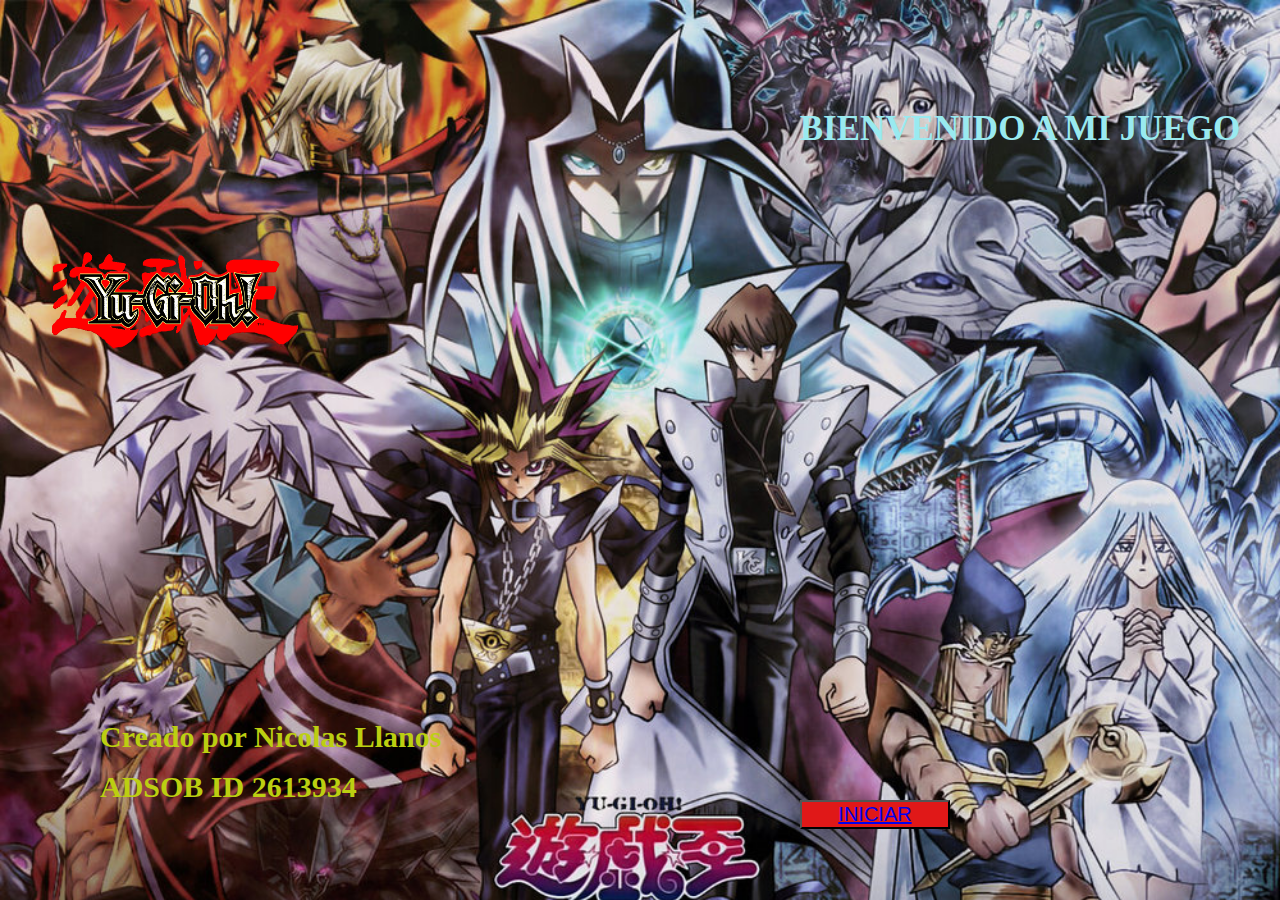
<file: index.html>
<!DOCTYPE html>
<html lang="en">
<head>
    <meta charset="UTF-8">
    <meta http-equiv="X-UA-Compatible" content="IE=edge">
    <meta name="viewport" content="width=device-width, initial-scale=1.0">
    <link rel="stylesheet" href="style.css"> 
    <script src="juego.js"></script>
    <title>Document</title>
</head>
<body class="bodyp">
    <div class="div1">
        <!-- legeneramos un mensaje a la pantalla principal del juego -->
        <h2 id="titulo1">BIENVENIDO A MI JUEGO</h2>
        <div id="letrero"><img id="letrero1" src="img/letrero.webp" alt=""></div>
        <!-- en esta parte ponemos en pantalla un boton para iniciar el juego-->
        <button id="boton1"><a href="ataqueyo.html">INICIAR</a></button>
    </div>
    <h1 id="create">Creado por Nicolas Llanos</h1>
    <h1 id="ficha">ADSOB ID 2613934</h1>
</body>
</html>
</file>
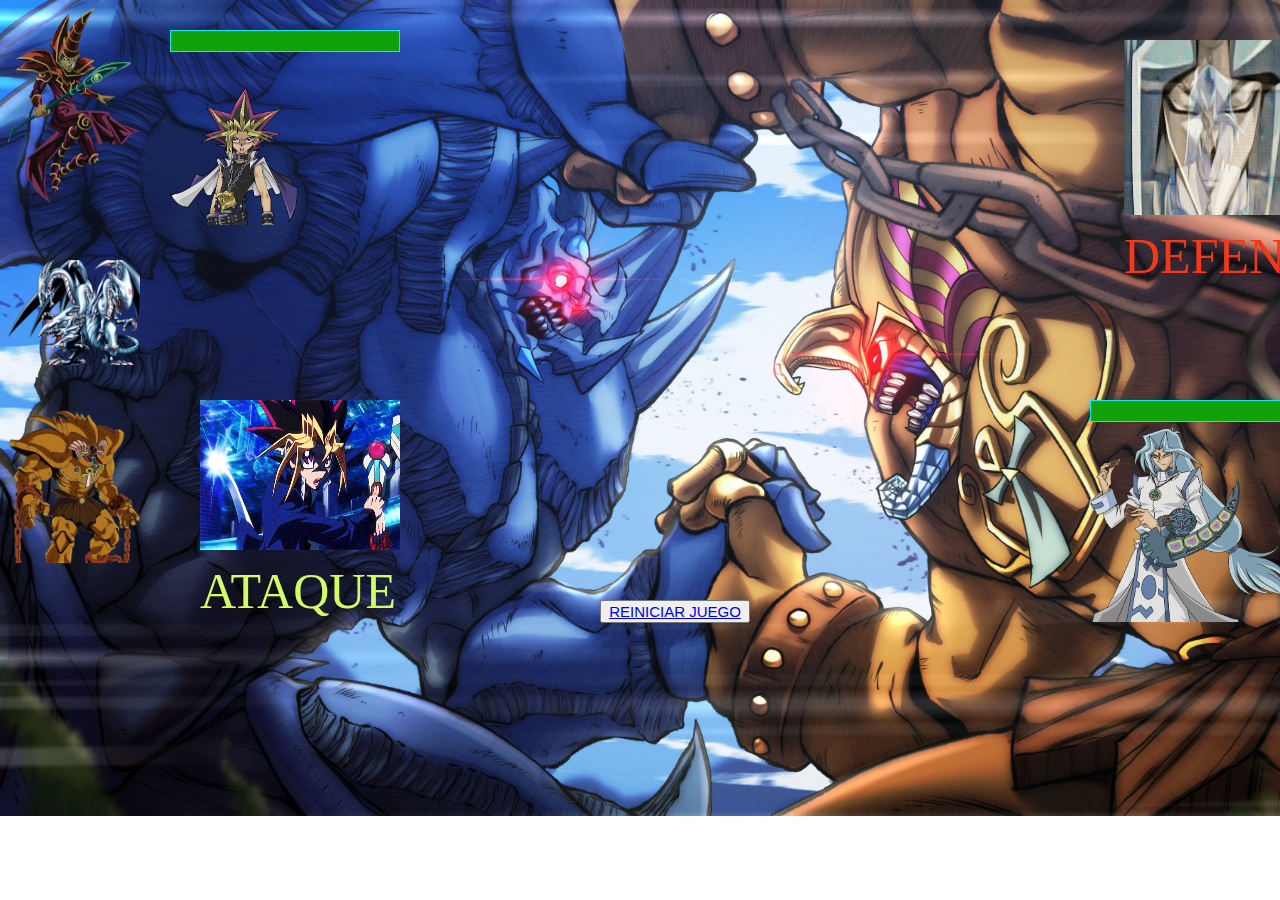
<file: ataqueyo.html>
<!DOCTYPE html>
<html lang="en">
<head>
    <meta charset="UTF-8">
    <meta http-equiv="X-UA-Compatible" content="IE=edge">
    <meta name="viewport" content="width=device-width, initial-scale=1.0"> 
    <link rel="stylesheet" href="style.css"> 
    <script src="juego.js"></script>
    <title>Document</title>
</head>
<body class="bodys">
    <!--en este espacio vamos a imprimir en pantalla los eventos que ocurren a medida que el juego se ejecuta-->
    <div id="mensaje" style="display: none;">

    </div>
    <!-- en esta parte ponemos en pantalla la imagen predeterminada del jugador y el div para la barra de salud -->
    <div id="yo">

    <div class="bar-container">
    <div class="bar" id="vidayo"></div>
    </div>

    <img id="yugi" src="img/yugimoto.png" alt="">
    </div>

    <!-- en este div generamos los elementos que van a interactuar en pantalla para realizar un ataque tambien contiene dos botones de consulta-->
    <div id="jugador1">
        
        <div id="ataque1"><img src="img/magooscuro2.png" alt="" onclick="ataqueEnemigo(10,'el mago oscuro'), cambiarTurno();"></div>
        <div id="ataque2"><img src="img/dragonazul.png" alt="" onclick="ataqueEnemigo(20,'el dragon de ojos azules'), cambiarTurno();"></div>
        <div id="ataque3"><img src="img/exodia.png" alt="" onclick="ataqueEnemigo(30,'exodia'), cambiarTurno();"></div>

        <div id="ataquea">
            <img id="ataqueb" src="img/ataque.gif" alt="">
            ATAQUE
        </div>

        <div id="defensac">
            <img id="defensad" src="img/defensa2.gif" alt="">
            DEFENSA
        </div>
    </div>
    
    <!-- en esta parte ponemos en pantalla la imagen predeterminada del enemigo y el div para la barra de salud -->
    <div id="enemigo">

    <div class="bar-container">
    <div class="bar" id="vidaenemigo"></div>
    </div>

    <img id="dartz" src="img/dartzenemigo.webp" alt="">
    </div>

    <!-- en este div generamos los elementos que van a interactuar en pantalla para realizar una defensa tambien contiene dos botones de consulta-->
    <div id="jugador2" style="display: none;">
        
        <div id="defensa1"><img src="img/murodesombra.webp" alt="" onclick="escudoDefensor(10,'el muro de sombras'), cambiarTurno();"></div>
        <div id="defensa2"><img src="img/Shogun.png" alt="" onclick="escudoDefensor(20,'shongun'), cambiarTurno();"></div>
        <div id="defensa3"><img src="img/divinoarsenal.png" alt="" onclick="escudoDefensor(30,'el divino arsenal'), cambiarTurno();"></div>

        <div id="defensaa">
            <img id="defensab" src="img/defensa.gif" alt="">
            DEFENSA
        </div>

        <div id="ataquec">
            <img id="ataqued" src="img/ataque2.gif" alt="">
            ATAQUE
        </div>
    </div>

    <!-- en este div como tal generamos en pantalla la finalizacion del juego y mostramos en pantalla cuando el jugador pierda-->
    <div>
    <div id="perdedor" style="display: none;">
            LO SENTIMOS HAS PERDIDO  TU ENEMIGO HA GANADO BUENA SUERTE A LA PROXIMA GUERRERO
    </div>
    <button id="boton4"><a href="index.html">REINICIAR JUEGO</a></button>
    </div>
    <!-- en este div como tal generamos en pantalla la finalizacion del juego y mostramos en pantalla cuando el jugador gane-->
    <div id="ganador" style="display: none;">
            EXCELENTE HAS GANADO ERES EL MEJOR
    <button id="boton4"><a href="index.html">REINICIAR JUEGO</a></button>
    </div>
</body>
</html>
<!--ataqueEnemigo,2000,-->
</file>
<file: style.css>
/* le ponemos el estilo a las figuras paara ataque y defensa*/
div img{
    width: 12%;
}
div {
 font-size: 4em;}
div img:hover{
    width: 8%;
    motion: rotation 120grad;
}
/* le ponemos el estilo al body principal*/
.bodyp{
    background-image:url(img/fondo\ 1.jpg);
    background-size:cover;
    background-repeat: no-repeat;
}
    

/* le ponemos el estilo al body donde se desarrolla el juego*/
.bodys{
    background-image:url(img/fondo2.jpg);
    background-size: cover;
    background-repeat: no-repeat;
}

/* le ponemos el estilo al titulo de la pagina principal*/
#titulo1{
    text-align: center;
    position: absolute;
    top: 80px;
    left: 20px;
    width: 2000px;
    font-size: 35px;
    color: #99eaf0;
    font-family:cursive;
}

/* le ponemos el estilo al boton de la pagina principal*/
#boton1{
    position: absolute;
    top: 800px;
    left: 800px;
    width: 150px;
    background-color: #e01818;
    font-size: 20px;

}

/* le ponemos el estilo al div que contiene la imagen del enemigo*/
#enemigo{
    position: absolute;
    top: 400px;
    left: 1090px;
    width: 350px;
}

/* le ponemos el estilo al div que contiene la imagen del jugador principal*/
#yo{
    position: absolute;
    top: 30px;
    left: 170px;
    width: 350px;
}

/* le ponemos el estilo al tamaño de la imagen del enemigo*/
#dartz{
    width: 200px;
    height: 200px;
}

/* le ponemos el estilo al tamaño de la imagen del jugador principal*/
#yugi{
    width: 2em;
}

/* le ponemos el estilo a la caja de texto que almacena el mensaje de ataque o defensa*/
#mensaje{
    position: absolute;
    top: 260px;
    left: 260px;
    width: 700px;
    margin: 20px;
    padding: 20px;
    border: 2px solid #2ec442;
    background-color: rgb(203, 228, 61);
    font-size: 19px;
}

/* le ponemos el estilo al boton que puede reiniciar el juego */
#boton4{
    position: absolute;
    top: 600px;
    left: 600px;
    width: 150px;
    font-size: 15px;
}

/* le ponemos el estilo a la caja de texto que almacena el mensaje del perdedor*/
#perdedor{
    position: absolute;
    top: 260px;
    left: 160px;
    width: 1000px;
    margin: 20px;
    padding: 20px;
    border: 2px solid #2ec442;
    background-color: rgb(236, 234, 102);
    font-size: 30px;
}

/* le ponemos el estilo a la caja de texto que almacena el mensaje del ganador*/
#ganador{
    position: absolute;
    top: 260px;
    left: 160px;
    width: 1000px;
    margin: 20px;
    padding: 20px;
    border: 2px solid #2ec442;
    background-color: rgb(236, 234, 102);
    font-size: 30px;
}

/* desde esta linea hasta la 142 le damos estilo a las barras de salud de los personajes para que se reprersente se resta en pantalla*/
.bar{
    background-color: #0e2397;
    padding: 10px;
}

.bar-container{
    width: 65%;
    height: 20px;
    border: 1px solid #11e9f0;
    overflow: hidden;
}

.bar{
    background-color: rgb(16, 161, 11);
    height: 20px;
    transition: width 0.3s ease;
}

.bar.red{
    background-color: red;
}

/*en estos ultimos le damos estilos a la iomagen de yugi oh de la pagina principal*/
#letrero{
    position: absolute;
    top: 250px;
    left: 50px;
    width: 10px;
    font-size: 45px;
}

#letrero1{
    width: 250px;
    height: 100px;
}

/* en estos estilos configuramos el item que nos indica el ataque del jugador*/
#ataquea{
    position: absolute;
    top: 400px;
    left: 200px;
    width: 150px;
    font-size: 50px;
    color: #d3fc64;
}

#ataqueb{
    width: 200px;
    height: 150px;
}

/* en estos estilos configuramos el item que nos indica la defensa del jugador*/
#defensaa{
    position: absolute;
    top: 400px;
    left: 200px;
    width: 150px;
    font-size: 50px;
    color: #d3fc64;
}

#defensab{
    width: 200px;
    height: 150px;
}

/* en estos estilos configuramos el item que nos indica la defensa del enemigo*/
#defensac{
    position: absolute;
    top: 40px;
    left: 1124px;
    width: 150px;
    font-size: 50px;
    color: #f33919;
}

#defensad{
    width: 175px;
    height: 175px;
}

/* en estos estilos configuramos el item que nos indica la ataque del enemigo*/
#ataquec{
    position: absolute;
    top: 40px;
    left: 1124px;
    width: 150px;
    font-size: 50px;
    color: #f33919;
}

#ataqued{
    width: 175px;
    height: 175px;
}

/* en estos estilos configuramos el item que nos indica quien creo el juego en la pagina principal*/
#create{
    position: absolute;
    top: 700px;
    left: 100px;
    width: 350px;
    font-size: 30px;
    color: #bccf11;
    border-color: #161927;
}

#jugador1{
    width: 1100px;
    height: 800px;
    font-size: 35px;
}

#jugador2{
    width: 1100px;
    height: 800px;
    font-size: 35px;
}

/* en estos estilos configuramos el item que nos indica el numero de la ficha*/
#ficha{
    position: absolute;
    top: 750px;
    left: 100px;
    width: 350px;
    font-size: 30px;
    color: #bccf11;
    border-color: #161927;
    border-radius: 10px;
}

/* en estos estilos configuramos el porcentaje que se muestra en las barras de vida de los jugadores*/
#vidaenemigo{
    left: 10px;
    font-weight: 600;
    font-size: 16px;
    color: rgb(14, 29, 245);
    padding-top: 1px;
    font-family: cursive;
}

#vidayo{
    left: 10px;
    font-weight: 600;
    font-size: 16px;
    color: rgb(37, 40, 221);
    padding-top: 1px;
    font-family: cursive; 
}
</file>
